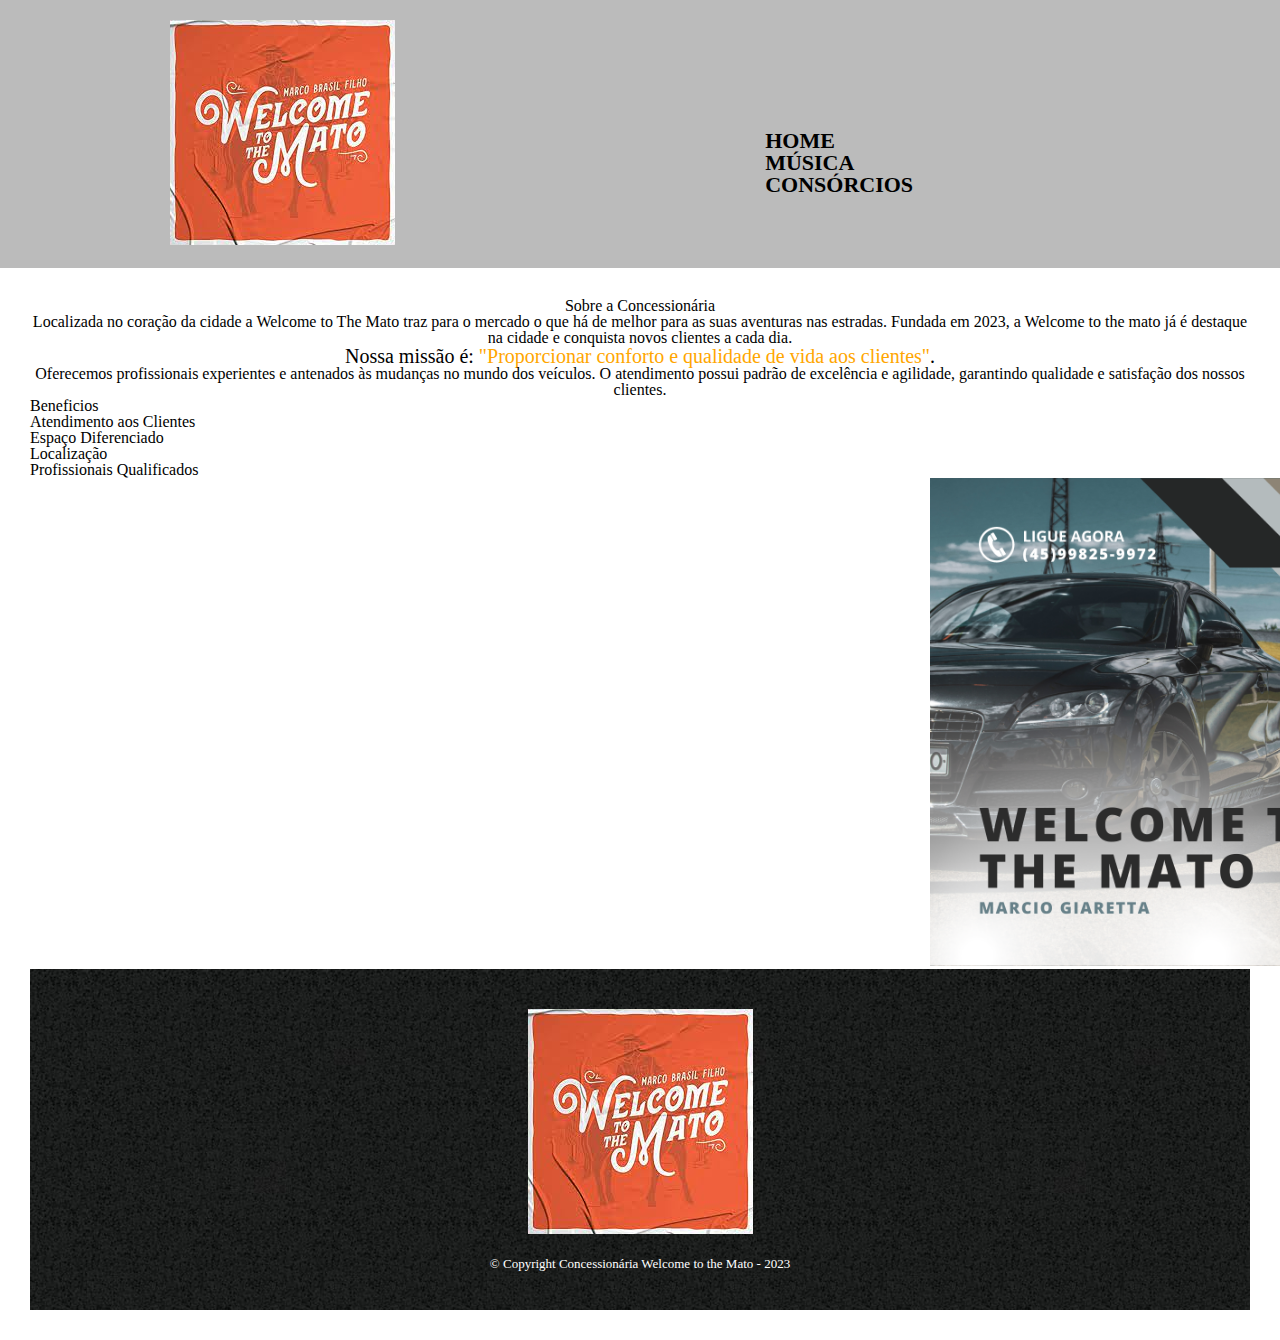
<file: index.html>
<!DOCTYPE html>
<html lang="pt-br">
    <head>
        <meta charset="UTF-8">
        <title>Welcome to The Mato</title>
        <link rel="stylesheet" href="reset.css">
        <link rel="stylesheet" href="style-home.css">
    </head>
    <body>
        <header>
            <div class="caixa">
                <h1><img src="welcome to the mato.jpeg"></h1>
                <nav>
                    <ul>
                        <li><a href="produto.html">Home</a></li>
                        <li><a href="https://www.youtube.com/watch?v=GAHCujECvV0">Música</a></li>
                        <li><a href="contato.html">Consórcios</a></li>
                    </ul>
                </nav>
            </div>
        </header>
        <div class="principal">
            <h2 class="titulo-centralizado">Sobre a Concessionária</h2>

            <p>Localizada no coração da cidade a <strong>Welcome to The Mato</strong> traz para o mercado o que há de melhor para as suas aventuras nas estradas. 
            Fundada em 2023, a Welcome to the mato já é destaque na cidade e conquista novos clientes a cada dia.</p>

            <p style="font-size: 20px"><em>Nossa missão é: <strong>"Proporcionar conforto e qualidade de vida aos clientes"</strong>.</em></p>

            <p>Oferecemos profissionais experientes e antenados às mudanças no mundo dos veículos. 
            O atendimento possui padrão de excelência e agilidade, garantindo qualidade e satisfação dos nossos clientes.</p>

            <h3>Beneficios</h3>
        
            <ul>
              <li class="itens">Atendimento aos Clientes</li>
              <li class="itens">Espaço Diferenciado</li>
              <li class="itens">Localização</li>
              <li class="itens">Profissionais Qualificados</li>
            </ul>
            <img id="banner" src="pipipipopopo.png">

            <footer>
                <img src="welcome to the mato.jpeg">
                <p class="copyright">&copy; Copyright Concessionária Welcome to the Mato - 2023</p>
            </footer>
    </body>
</html>
</file>
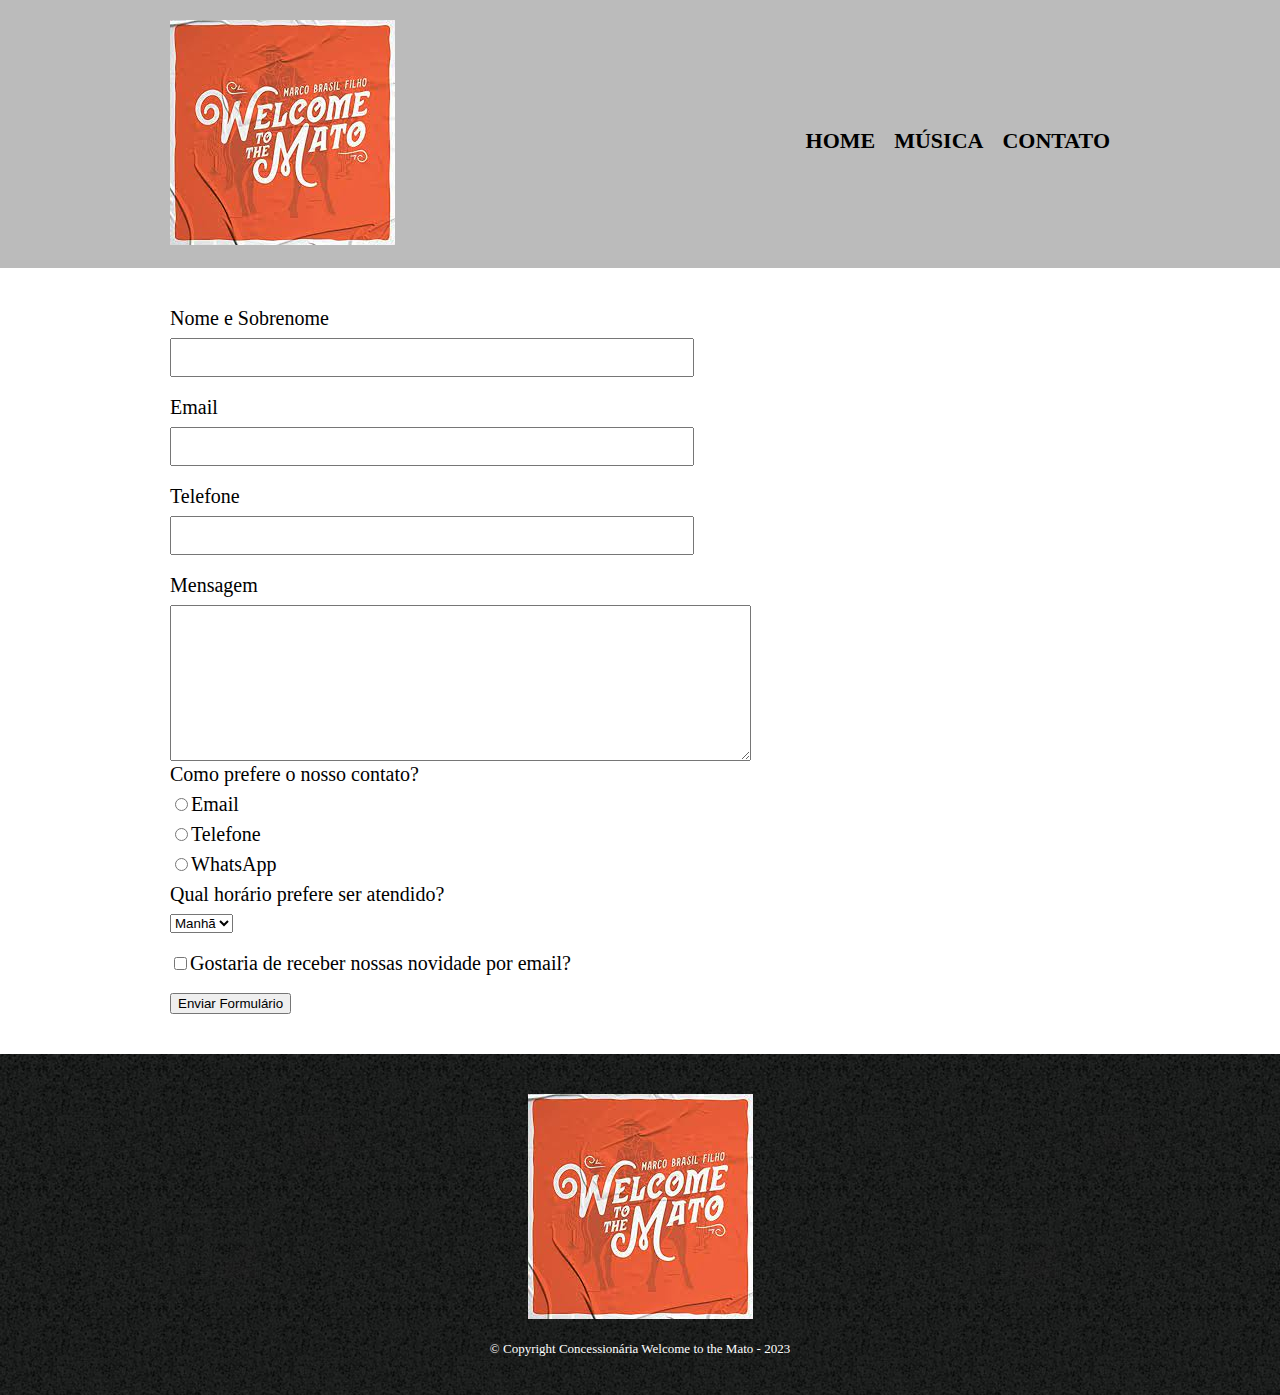
<file: contato.html>
<!DOCTYPE html>
<html>
    <head>
        <meta charset="UTF-8">
        <title>Contato - Welcome to The Mato</title>

        <link rel="stylesheet" href="reset.css">
        <link rel="stylesheet" href="style.css">
    </head>
    <body>
        <header>
            <div class="caixa">
                <h1><img src="welcome to the mato.jpeg"></h1>
                <nav>
                    <ul>
                        <li><a href="index.html">Home</a></li>
                        <li><a href="https://www.youtube.com/watch?v=GAHCujECvV0">Música</a></li>
                        <li><a href="https://instagram.com/marcio_giaretta?igshid=ZGUzMzM3NWJiOQ==">Contato</a></li>
                    </ul>
                </nav>
            </div>
        </header>

        <main>
            <form>
                <label for="nomesobrenome">Nome e Sobrenome</label>
                <input type="text" id="nomesobrenome" class="input-padrao">

                <label for="email">Email</label>
                <input type="text" id="email" class="input-padrao">

                <label for="telefone">Telefone</label>
                <input type="text" id="telefone" class="input-padrao">

                <label for="mensagem">Mensagem</label>
                <textarea cols="70" rows="10" ></textarea>
            <div> 
                <p>Como prefere o nosso contato?</p>
                <label for="radio-email"><input type="radio" name="contato" value="email" id="radio-email">Email</label>  

                <label for="radio-telefone"><input type="radio" name="contato" value="telefone" id="radio-telefone">Telefone</label>

                <label for="radio-whatsapp"><input type="radio" name="contato" value="whatsapp" id="radio-whatsapp">WhatsApp</label>
            </div>
            
            <div>
                <p>Qual horário prefere ser atendido?</p>
                <select>
                    <option>Manhã</option>
                    <option>Tarde</option>
                    <option>Noite</option>
                </select>
            </div>

            <label class="checkbox"><input type="checkbox">Gostaria de receber nossas novidade por email?</label>

                <input type="submit" value="Enviar Formulário">
            </form>
        </main>

        <footer>
            <img src="welcome to the mato.jpeg">
            <p class="copyright">&copy; Copyright Concessionária Welcome to the Mato - 2023</p>
        </footer>
    </body>
</html>
</file>
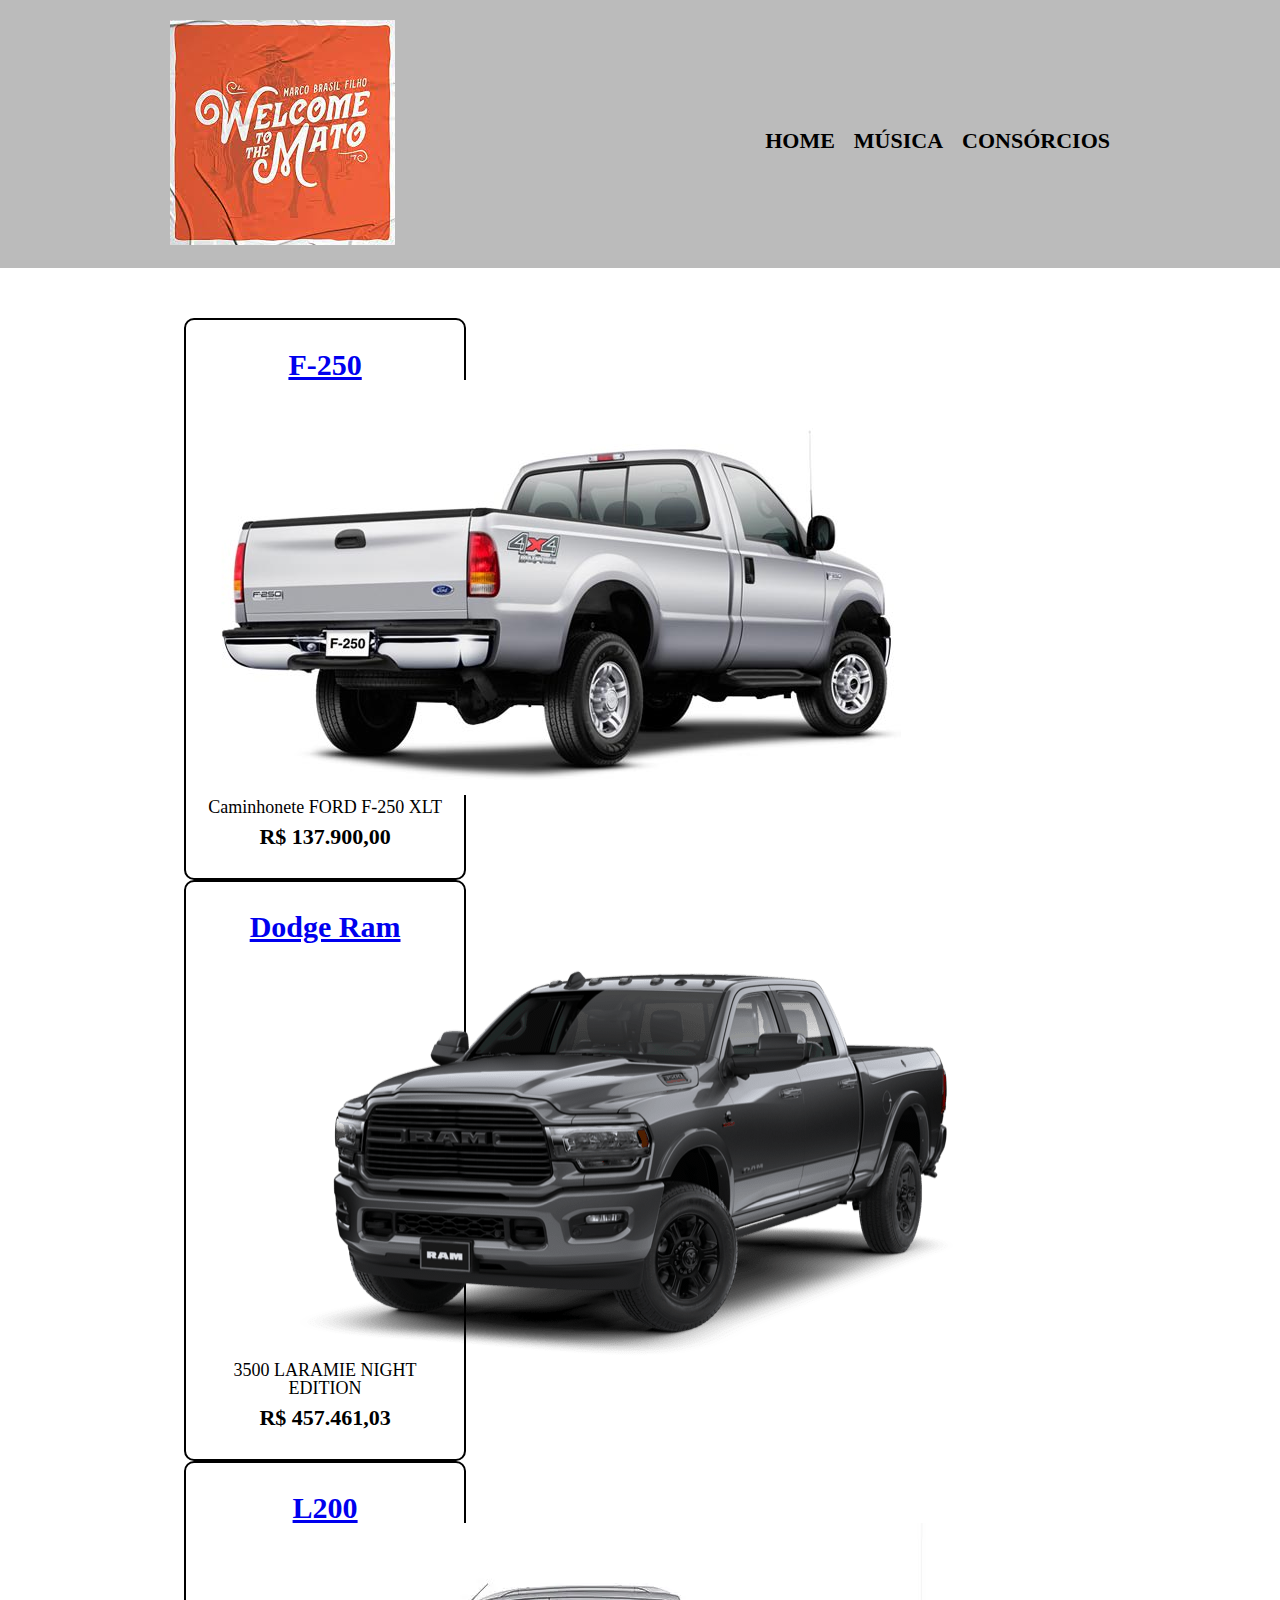
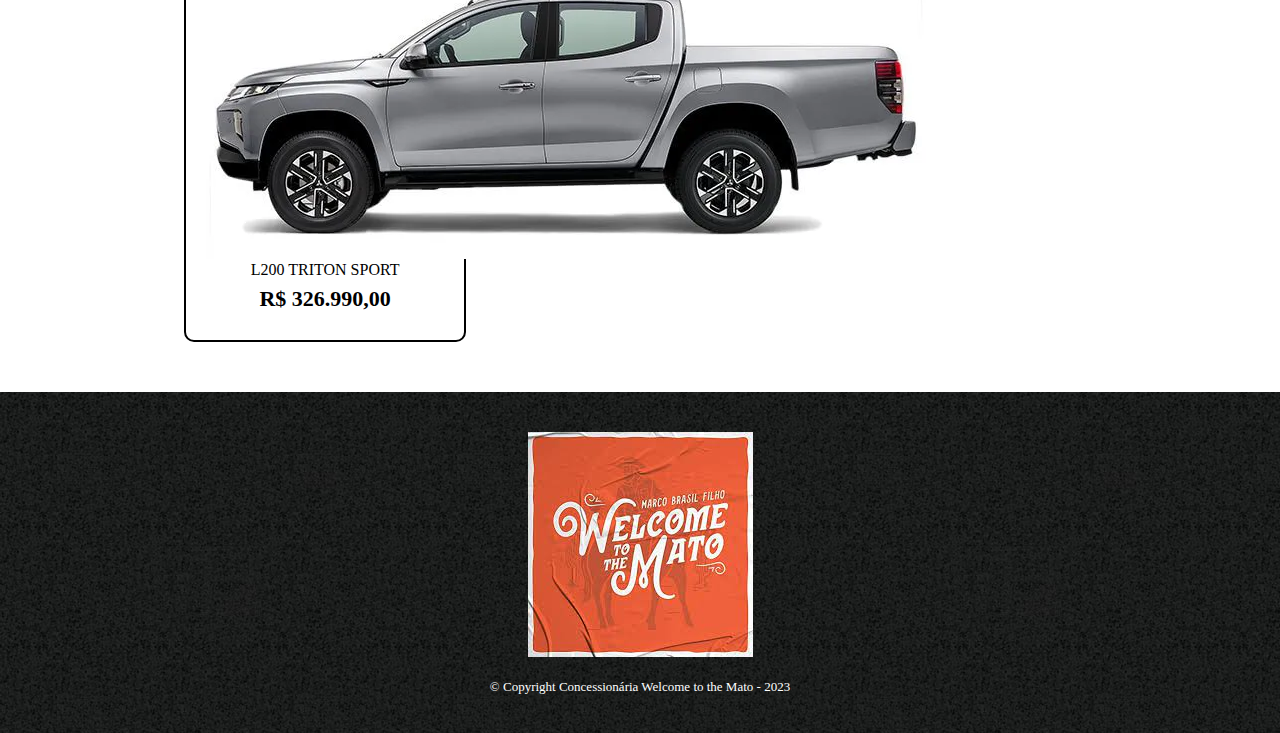
<file: produto.html>
<!DOCTYPE html>
<html>
    <head>
        <meta charset="UTF-8">
        <title>Welcome To The Mato</title>

        <link rel="stylesheet" href="reset.css">
        <link rel="stylesheet" href="produto.css">
    </head>
    <body>
        <header>
            <div class="caixa">
                <h1><img src="welcome to the mato.jpeg"></h1>
                <nav>
                    <ul>
                        <li><a href="index.html">Home</a></li>
                        <li><a href="https://www.youtube.com/watch?v=GAHCujECvV0">Música</a></li>
                        <li><a href="contato.html">Consórcios</a></li>
                    </ul>
                </nav>
            </div>
        </header>

        <main>
            <ul class="produtos">
                <li>
                    <h2><a href="https://pr.olx.com.br/regiao-de-curitiba-e-paranagua/autos-e-pecas/carros-vans-e-utilitarios/f250-xl-l-180-cv-4-2-diesel-2002-2003-1172049070?lis=listing_no_category">F-250</a></h2>
                    <img src="f250bonita2.png">
                    <p class="produto-descricao">Caminhonete FORD F-250 XLT</p>
                    <p class="produto-preco">R$ 137.900,00</p>
                </li>
                <li>
                    <h2><a href="https://www.ram.com.br/3500.html">Dodge Ram</a></h2>
                    <img src="dodge ramm.png">
                    <p class="produto-descricao">3500 LARAMIE NIGHT EDITION</p>
                    <p class="produto-preco">R$ 457.461,03</p>
                </li>
                <li>
                    <h2><a href="https://www.mitsubishimotors.com.br/picapes/l200-triton-sport-2022?utm_source=Google&utm_medium=cpc&utm_campaign=[RAC]_[S]_MIT_L200Triton_Consideracao_Exata&utm_content=[Adg]_L200Triton_Consideracao_Geral&utm_term=L200&campaign=true&campanha=2ca8a91a-ce63-11ed-b41d-024df0977c5d&lead_source=r_sociais&gad=1&gclid=EAIaIQobChMI5OjFtr3o_gIVsRvUAR127gyPEAAYASAAEgLuSfD_BwE">L200</a></h2>
                    <img src="l200.png">
                    <p class="produto-descricao"></p>L200 TRITON SPORT</p>
                    <p class="produto-preco">R$ 326.990,00</p>
                </li>
            </ul>
        </main>

        <footer>
            <img src="welcome to the mato.jpeg">
            <p class="copyright">&copy; Copyright Concessionária Welcome to the Mato - 2023</p>
        </footer>
    </body>
</html>
</file>
<file: style-home.css>
header {
  background: #BBBBBB;
  padding: 20px 0;
}

.caixa {
  position: relative;
  width: 940px;
  margin: 0 auto;
}

nav { 
  position: absolute;
  top: 110px;
  right: 0;

}
nav li {
  display: inline;
  margin: 0 0 0 15px;
}

nav a {
  text-transform: uppercase;
  color: #000000;
  font-weight: bold;
  font-size: 22px;
  text-decoration: none;
}

nav a:hover {
  color: #00e1ff;
  text-decoration: underline;
  
}

.produtos {
  width: 940px;
  margin: 0 auto;
  padding: 50px 0;
}

.produtos li {
  text-align: center;
  width: 30%;
  vertical-align: top;
  margin: 0 1.5%;
  padding: 30px 20px;
  box-sizing: border-box;
  border: 2px solid #000000;
  border-radius: 10px;
}

body {
    background:#BBBBBB
}

#banner {
    width: 40%;
    padding-left: 900px;
}

.principal{
    background: #ffffff;
    padding: 30px;
}

.titulo-centralizado {
    text-align: center;
}

p {
    text-align: center;
}

#missao {
    font-size: 20px
}

em strong {
    color: #ffa600;
}

.itens {
    font-size: italic
}

.beneficios {
    background: #FFFFFF;
    padding: 20px;
}

ul {
    display: inline-block;
    vertical-align: top;
    width: 20%;
    margin-right: 15%;
}


.imagemconce {
    width: 55%;
}

footer {
  text-align: center;
  background: url("bg.jpg");
  padding: 40px 0;   
}

.copyright {
  color: #FFFFFF;
  font-size: 13px;
  margin: 20px 0 0;
}
</file>
<file: style.css>
header {
    background: #BBBBBB;
    padding: 20px 0;
}

.caixa {
    position: relative;
    width: 940px;
    margin: 0 auto;
}

nav { 
    position: absolute;
    top: 110px;
    right: 0;

}
nav li {
    display: inline;
    margin: 0 0 0 15px;
}

nav a {
    text-transform: uppercase;
    color: #000000;
    font-weight: bold;
    font-size: 22px;
    text-decoration: none;
}

nav a:hover {
    color: #00e1ff;
    text-decoration: underline;
    
}

.produtos {
    width: 940px;
    margin: 0 auto;
    padding: 50px 0;
}

.produtos li {
    text-align: center;
    width: 30%;
    vertical-align: top;
    margin: 0 1.5%;
    padding: 30px 20px;
    box-sizing: border-box;
    border: 2px solid #000000;
    border-radius: 10px;
}

.produtos li:hover {
    border-color: #01eeff;
}

.produtos li:active {
    border-color: blue;
}

.produtos li:hover h2 {
    font-size: 34px;
}

.produtos h2 {
    font-size: 30px;
    font-weight: bold;
}

.produto-descricao{ 
    font-size: 18px;
}

.produto-preco {
    font-size: 22px;
    font-weight: bold;
    margin-top: 10px;
}

footer {
    text-align: center;
    background: url("bg.jpg");
    padding: 40px 0;   
}

.copyright {
    color: #FFFFFF;
    font-size: 13px;
    margin: 20px 0 0;
}

main {
    width: 940px;
    margin: 0 auto;
}

form {
    margin: 40px 0;
}

form label, form p {
    display: block;
    font-size: 20px;
    margin: 0 0 10px;
}

.input-padrao {
    display: block;
    margin: 0 0 20px;
    padding: 10px 25px;
    width: 50%;
}

.checkbox {
    margin: 20px 0;
}
</file>
<file: produto.css>
header {
    background: #BBBBBB;
    padding: 20px 0;
}

.caixa {
    position: relative;
    width: 940px;
    margin: 0 auto;
}

nav { 
    position: absolute;
    top: 110px;
    right: 0;

}
nav li {
    display: inline;
    margin: 0 0 0 15px;
}

nav a {
    text-transform: uppercase;
    color: #000000;
    font-weight: bold;
    font-size: 22px;
    text-decoration: none;
}

nav a:hover {
    color: #00e1ff;
    text-decoration: underline;
    
}

.produtos {
    width: 940px;
    margin: 0 auto;
    padding: 50px 0;
}

.produtos li {
    text-align: center;
    width: 30%;
    vertical-align: top;
    margin: 0 1.5%;
    padding: 30px 20px;
    box-sizing: border-box;
    border: 2px solid #000000;
    border-radius: 10px;
}

.produtos li:hover {
    border-color: #01eeff;
}

.produtos li:active {
    border-color: blue;
}

.produtos li:hover h2 {
    font-size: 34px;
}

.produtos h2 {
    font-size: 30px;
    font-weight: bold;
}

.produto-descricao{ 
    font-size: 18px;
}

.produto-preco {
    font-size: 22px;
    font-weight: bold;
    margin-top: 10px;
}

footer {
    text-align: center;
    background: url("bg.jpg");
    padding: 40px 0;   
}

.copyright {
    color: #FFFFFF;
    font-size: 13px;
    margin: 20px 0 0;
}
</file>
